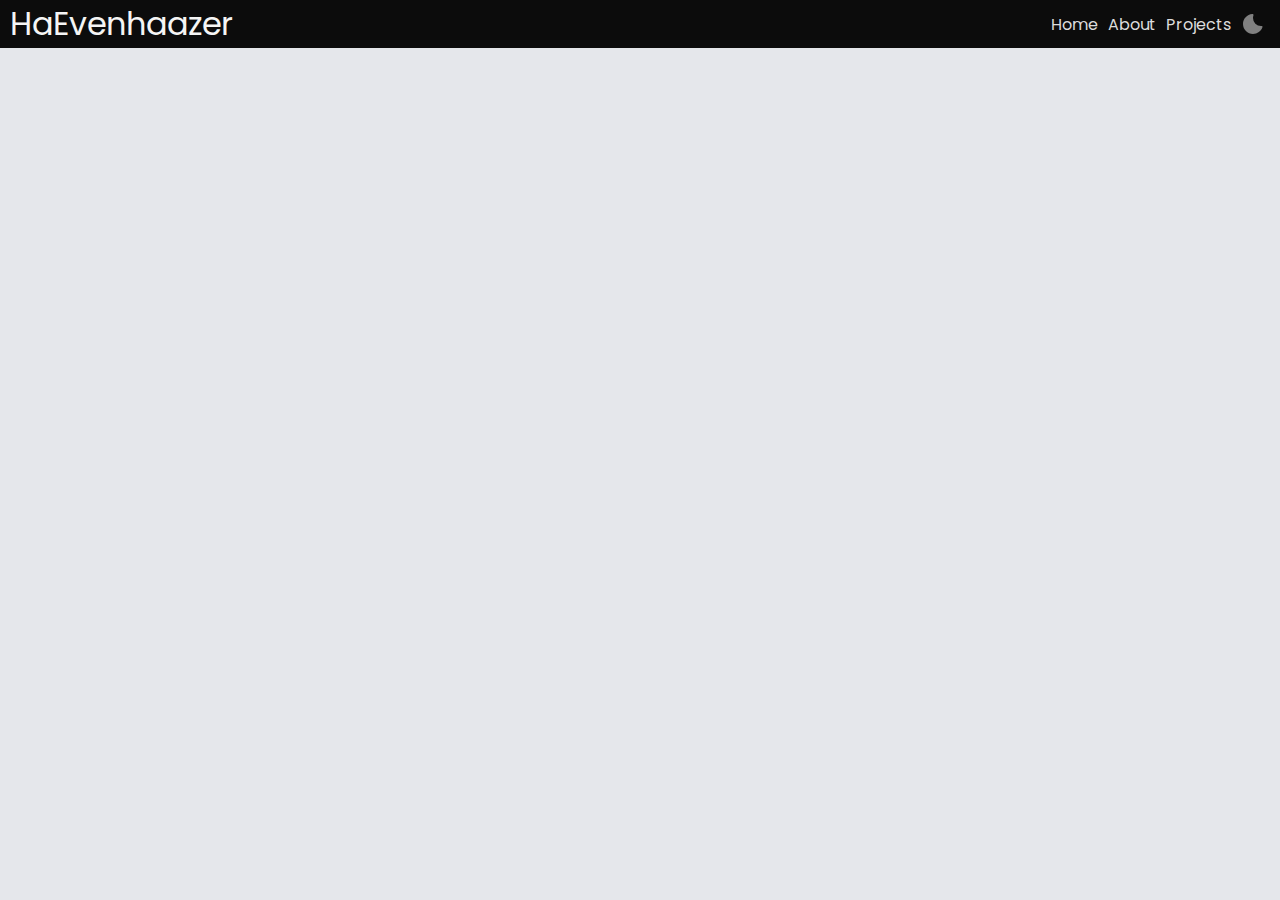
<file: index.html>
<!DOCTYPE HTML>
<html lang="en">

<head>
    <meta charset="UTF-8">
    <meta name="viewport" content="width=device-width, initial-scale=1.0">
    <!-- This makes the current page got to a new page anytime once it loads -->
    <!-- <meta http-equiv="refresh" content="delay_time; URL=new_website_url" /> -->

    <title>Main</title>

    <!-- External -->
    <!-- <link rel="preconnect" href="https://fonts.googleapis.com">
    <link rel="preconnect" href="https://fonts.gstatic.com" crossorigin>
    <link
        href="https://fonts.googleapis.com/css2?family=Poppins:ital,wght@0,100;0,200;0,300;0,400;0,500;0,600;0,700;0,800;0,900;1,100;1,200;1,300;1,400;1,500;1,600;1,700;1,800;1,900&display=swap"
        rel="stylesheet"> -->
    <!-- ################## -->

    <link rel="stylesheet" href="styles/base_style.css">
    <link rel="stylesheet" href="styles/navbar_style.css">
    <link rel="stylesheet" href="styles/main_content_style.css">
    <link rel="stylesheet" href="styles/projects_style.css">

    <!--
        Though they act almost module-like, there's no need
        to add `type="module"` as it requires a server-side
        environment that uses url-based navigation to import the JS
        into other JavaScripts.
        It turns out that to access variables and functions in prior scripts...
        I just have to add them before the scripts that use them like this.
    -->
    <script src="scripts/navbar_items_script.js"></script>
    <script src="scripts/load_templates_script.js" defer></script>
    <script src="scripts/theme_btn_script.js" defer></script>
    <script src="scripts/navbar_btn_script.js" defer></script>
</head>

<!--
        This shows the overview structure of my document
        The templates below will be added to the appropriate DOM
    -->

<body class="lightBG" onresize="topbar_onResize()">

    <div id="topbar_html" class="load-target"></div>

    <div id="main">
        <div id="home_html" class="load-target content_html"></div>
    </div>

    <div id="footbar_html" class="load-target"></div>

</body>

<template id="home-template" class="load-source">
    <div id="home-content">
        <h1>Of Ebenezer</h1>
<h3>HaEvenhaazer</h3>
<p>Welcome to my website, which is about me. I made this website to showcase some projects I have done, and to advertise my skills. There will be far more to come in the future. (This is Markdown btw).
<br><br></p>
<h3>About the Web Site</h3>
<p>Date of creation of this page: Wednesday 5th June 2024. This is the day I created the html generator from markdown in Python and finished making most of the app.</p>
<p>This is however an intermediate site.</p>
<p>Soon, somewhere <b><em>here</b></em> will be a link to my actual Portfolio Website.</p>
<p><br><br></p>
<h3>What to Expect</h3>
<p>This is the kind of thing that is built upon, so its there's much to look forward to from now on.</p>
        <!-- <div class="grid">
                <div class="logo-image">HaEven</div>
                <div class="text" align>
                    
                    
                </div>
            </div> -->
    </div>

</template>

<template id="about-template" class="load-source">
    <div id="about-content">

        <h1>About</h1>
<h3>Overview</h3>
<p>
This static website was created using HTML, CSS, JS, and some Pypy.
It was meant for this Github static website hosting service.
It makes use of a Python script that is pretty robust but not yet OP,
but it works very well, and did not take much time.<br><br>

</p>

<h3>Future Plans</h3>
<p><strong>ELABORATION</strong></p>
<p>The plan as of now is to use this static website to run some JS-based apps we create.
It will also be used to advertise pictures of several other projects I create.<br>
In conclusion, this web site will be built upon in the coming future, God-given.<br><br></p>
<p><em>You're not alone?</em> Yes, It would be very arrogant to say that all I have done is by myself;
From my parents and teachers to my friends, I have been helped on every side, and loved.
It is this love that I've been nourished in that causes me to keep moving forward and grow.</p>

    </div>
</template>

<!-- <template id="projects_list-template" class="load-source">
    <div id="projects_list-content">
        projects_list
    </div>
</template> -->

<template id="topbar_icons-template">

    <!-- //  Sun -->
    <svg id="theme_icon-sun" aria-hidden="true" xmlns="http://www.w3.org/2000/svg" width="24" height="24"
        fill="currentColor" viewBox="0 0 24 24">
        <path fill-rule="evenodd"
            d="M13 3a1 1 0 1 0-2 0v2a1 1 0 1 0 2 0V3ZM6.343 4.929A1 1 0 0 0 4.93 6.343l1.414 1.414a1 1 0 0 0 1.414-1.414L6.343 4.929Zm12.728 1.414a1 1 0 0 0-1.414-1.414l-1.414 1.414a1 1 0 0 0 1.414 1.414l1.414-1.414ZM12 7a5 5 0 1 0 0 10 5 5 0 0 0 0-10Zm-9 4a1 1 0 1 0 0 2h2a1 1 0 1 0 0-2H3Zm16 0a1 1 0 1 0 0 2h2a1 1 0 1 0 0-2h-2ZM7.757 17.657a1 1 0 1 0-1.414-1.414l-1.414 1.414a1 1 0 1 0 1.414 1.414l1.414-1.414Zm9.9-1.414a1 1 0 0 0-1.414 1.414l1.414 1.414a1 1 0 0 0 1.414-1.414l-1.414-1.414ZM13 19a1 1 0 1 0-2 0v2a1 1 0 1 0 2 0v-2Z"
            clip-rule="evenodd" />
    </svg>

    <!-- Moon -->
    <svg id="theme_icon-moon" aria-hidden="true" xmlns="http://www.w3.org/2000/svg" width="24" height="24"
        fill="currentColor" viewBox="0 0 24 24">
        <path fill-rule="evenodd"
            d="M11.675 2.015a.998.998 0 0 0-.403.011C6.09 2.4 2 6.722 2 12c0 5.523 4.477 10 10 10 4.356 0 8.058-2.784 9.43-6.667a1 1 0 0 0-1.02-1.33c-.08.006-.105.005-.127.005h-.001l-.028-.002A5.227 5.227 0 0 0 20 14a8 8 0 0 1-8-8c0-.952.121-1.752.404-2.558a.996.996 0 0 0 .096-.428V3a1 1 0 0 0-.825-.985Z"
            clip-rule="evenodd" />
    </svg>

    <!-- //  top bar Close -->
    <svg id="topbar-close_icon" aria-hidden="true" xmlns="http://www.w3.org/2000/svg" width="24" height="24" fill="none"
        viewBox="0 0 24 24">
        <path stroke="currentColor" stroke-linecap="round" stroke-linejoin="round" stroke-width="2"
            d="M6 18 17.94 6M18 18 6.06 6" />
    </svg>

    <!-- //  Normal top bar button -->
    <svg id="topbar-open_icon" aria-hidden="true" xmlns="http://www.w3.org/2000/svg" width="24" height="24" fill="none"
        viewBox="0 0 24 24">
        <path stroke="currentColor" stroke-linecap="round" stroke-width="2" d="M5 7h14M5 12h14M5 17h10" />
    </svg>

</template>

<template id="topbar-template" class="load-source">
    <div id="topbar-content">
        <div>
            <a id="website_logo" class="topbar flex flex-row">HaEvenhaazer</a>
            <!-- 
                      Navbar ICON for when resizing 
                    open indicates whether the toggle button is clicked.
                    Then open is removed, meaning now, close button is being...
                    displayed.
                -->
            <button id="topbar-btn" class="open hidden" onClick="btn_toggleTopbar()" type="button">

            </button>
        </div>

        <nav id="topbar_nav_item" class="navbar-items">
            <a href="#" class="navbar-item">Home</a>
            <a href="#" class="navbar-item">About</a>
            <a href="#" class="navbar-item">Projects</a>
            <!--
                    Discovered something crazy: nav elements only take links
                    They won't display any other element
                -->
            <a id="theme_btn" onClick="btn_toggleTheme()">
                <!-- //  Moon -->
            </a>
        </nav>
    </div>
</template>

<template id="footbar-template" class="load-source">
    <div id="footbar-content">
        <nav class="navbar-items">
            <a href="#" class="navbar-item">Home</a>
            <a href="#" class="navbar-item">About</a>
            <a href="#" class="navbar-item">Projects</a>
        </nav>

        <!-- Target _blank makes it go to a blank page to load the url -->
        <div id="social_media_links" target="_blank">
            <!-- //  IG -->
            <a href="#">
                <svg id="instagram" aria-hidden="true" xmlns="http://www.w3.org/2000/svg" width="24" height="24"
                    fill="none" viewBox="0 0 24 24">
                    <path fill="currentColor" fill-rule="evenodd"
                        d="M3 8a5 5 0 0 1 5-5h8a5 5 0 0 1 5 5v8a5 5 0 0 1-5 5H8a5 5 0 0 1-5-5V8Zm5-3a3 3 0 0 0-3 3v8a3 3 0 0 0 3 3h8a3 3 0 0 0 3-3V8a3 3 0 0 0-3-3H8Zm7.597 2.214a1 1 0 0 1 1-1h.01a1 1 0 1 1 0 2h-.01a1 1 0 0 1-1-1ZM12 9a3 3 0 1 0 0 6 3 3 0 0 0 0-6Zm-5 3a5 5 0 1 1 10 0 5 5 0 0 1-10 0Z"
                        clip-rule="evenodd" />
                </svg>
            </a>

            <!-- //  LinkedIn   -->
            <a href="https://www.linkedin.com/in/ebenezer-ayo-metibemu-93392626b/" target="_blank">
                <svg id="linkedin" aria-hidden="true" xmlns="http://www.w3.org/2000/svg" width="24" height="24"
                    fill="currentColor" viewBox="0 0 24 24">
                    <path fill-rule="evenodd"
                        d="M12.51 8.796v1.697a3.738 3.738 0 0 1 3.288-1.684c3.455 0 4.202 2.16 4.202 4.97V19.5h-3.2v-5.072c0-1.21-.244-2.766-2.128-2.766-1.827 0-2.139 1.317-2.139 2.676V19.5h-3.19V8.796h3.168ZM7.2 6.106a1.61 1.61 0 0 1-.988 1.483 1.595 1.595 0 0 1-1.743-.348A1.607 1.607 0 0 1 5.6 4.5a1.601 1.601 0 0 1 1.6 1.606Z"
                        clip-rule="evenodd" />
                    <path d="M7.2 8.809H4V19.5h3.2V8.809Z" />
                </svg>
            </a>

        </div>

        <div id="copyright_info">
            <p>©2024 HaEvenhaazer. All rights reserved. Website built myself Using HTML, JS, CSS, and some Python.</p>
        </div>

    </div>
</template>

<!-- All the Projects Here -->
<template id="projects-template" class="load-source">
    <div id="projects-content">
        
            
                <div id="cpp" class="project_category">
            
            </div>
            
            
                <div id="java" class="project_category">
            
            </div>
            
            
                
                <div id="javascript" class="project_category">
            
                <div id="javascript-image_manip" class="project">
                <h2 class="title"> 
   Image Manipulation Project
</h2>

<h3>Briefing</h3>
<p class="briefing">
I use JS Canvas to manipulate pictures of an image to create cool effects!
<br>
Date Started:
</p>

<div id="main_image">
    <img src="data/JAVASCRIPT/image_manip/resources/image_manip_1.png"/>
</div>

<h3>Elaboration</h3>
<p class="elaboration">
An OOP approach was used. A Cell and Effect class were made.
The Cell class was used to render a section of the image's pixels using some cool JS Canvas functions. This way, a grid of these cells was used to display the full image. Then the Effect class, which was used to make the grid was used to manipulate each pixel to cause some effect.
Then later, mouse position was gotten and used to manipulate the position of the pixels. This was used to create the effect.
Many kinds of effects were implemented -- some to spread out the pixels within the mouse's range, and another to draw them in like a sinkhole.
It inspired me to do the same thing with Python. It worked too!
</p>

<h3>References</h3>
<p class="references">
Frank's Laboratory, 'Learn Creative Coding - Image Effects' -- Youtube
</p>
                </div>
                
            </div>
            
            
                
                
                
                
                <div id="python" class="project_category">
            
                <div id="python-flask_web_app" class="project">
                <h2 class="title">  Interactive Flask Web App
</h2>
<h3>Briefing</h3>
<p class="briefing">
A web application with secure user login authentication using password and username, a database to keep store user details, and providing a simple Note service where users can write notes and store them securely on this web app.
<br>
<!-- Date Started:  -->
</p>

<div id="main_image">
    <img src="data/PYTHON/flask_web_app/resources/flask_web_app_res_1.png"/>
</div>

<div id="images">
    <img src="data/PYTHON/flask_web_app/resources/flask_web_app_code_1.png"/>
    <img src="data/PYTHON/flask_web_app/resources/flask_web_app_res_2.png"/>
    <img src="data/PYTHON/flask_web_app/resources/flask_web_app_res_3.png"/>
    <img src="data/PYTHON/flask_web_app/resources/flask_web_app_res_4.png"/>
</div>

<h3>Elaboration</h3>
<p class="elaboration">
It involved the use of Flask and Flask-SQLAlchemy to produce the functionality of a cloud-oriented web app where every user has their own space and data on the app. The cliet's data is served to them by the server-side of the app, which is the same place where user authentication is done. Users can create as many accounts as they want and access the Note creating service. They can create notes, edit them, and delete them.
The UI provides responses that make interaction livelier, such as pop-up messages to show when a user has logged in or logged out, or when a note has been added.
Passwords and user information are stored securely on a database that contains hashed data so it cannot be read from the server-side. I use pbkdf2 hashing, which uses SHA-256 repeatedly, with salting, to make the hashing more secure.
<br>
From this project I became even better versed with the Flask module; I implement the use of blueprints to separate different functionality into their own separate server-side Python scripts; the Blueprints can have their own endpoints, and even their own url prefix or domain begore accessing their endpoints.
<br>
I also create the database models to represent a User and a Note object. SQLAlchemy makes querying easier and more robust, effectively preventing SQL injections because of how it queries the database using Python.
</p>

<h3>References</h3>
<p class="references">
    Tech With Tim, "Python Website Full Tutorial - Flask, Aunthentication, Databases"
</p>
                </div>
                
                <div id="python-fullstack_web_app" class="project">
                <h2 class="title">  Full-Stack Web App
</h2>
<h3>Briefing</h3>
<p class="briefing">
This is a web-based full-stack web application that completely separates the client-side from the server-side.
It is an app that simulates keeping track of information called 'Contacts'. Contacts' information consist of a First name, last name, and email.
This app demonstrates a scenario, for example, that companies use to keep track of employees.
<br>
<!-- Date Started:  -->
</p>

<div id="main_image">
    <img src="data/PYTHON/fullstack_web_app/resources/fullstack_app_res_1.png"/>
</div>

<div id="images">
    <img src="data/PYTHON/fullstack_web_app/resources/fullstack_app_code_1.png"/>
    <img src="data/PYTHON/fullstack_web_app/resources/fullstack_app_res_2.png"/>
    <img src="data/PYTHON/fullstack_web_app/resources/fullstack_app_code_2.png"/>
    <img src="data/PYTHON/fullstack_web_app/resources/fullstack_app_res_3.png"/>
</div>

<h3>Elaboration</h3>
<p class="elaboration">
    Unlike my previous projects that used the Flask API to modify the frontend before serving, this app demonstrates how the server-side is used strictly to receive requests, receive data and process it, and then serve it to frontend JavaScript, while the modifying of the information the client sees is done by the JavaScript.
    It uses NodeJS, hence the client-side is run from its own server entry point, while the server-side also has its own.
    Because the serve-side needs to communicate across the different domains, I disable the CORS restriction using the Python CORS module.
    This app enables one to add new Contacts, update them and delete them.
</p>

<h3>References</h3>
<p class="references">
    Tech With Tim on Youtube, "Python + JS Full Stack App Tutorial"
</p>
                </div>
                
                <div id="python-image_manip" class="project">
                <h2 class="title"> Image Manipulation Project
</h2>

<h3>Briefing</h3>
<p class="briefing">
I use Python Pygame to manipulate pictures of an image to create cool effects!.
<br>
Date Started: 
</p>

<div id="main_image">
    <img src="data/PYTHON/image_manip/resources/image_manip_res_3.png"/>
</div>

<div id="images">
    <img src="data/PYTHON/image_manip/resources/image_manip_res_1.png"/>
    <img src="data/PYTHON/image_manip/resources/image_manip_code_1.png"/>
    <img src="data/PYTHON/image_manip/resources/image_manip_res_2.png"/>
    <img src="data/PYTHON/image_manip/resources/image_manip_code_2.png"/>
</div>

<h3>Elaboration</h3>
<p class="elaboration">
I did this to exactly replicate that done in Javascript.
It was more difficult as most of the funcitons provided by JS Canvas were not available in Pygame, so I had to create them myself.
It involved reading the pixels of the image after loading it, then determining the stride.
Then I folloqwed the OOP approavh of using a CELL class with a Pygame Surface object used to store pixels to be displayed on the screen.
The Cell class was used to render a section of the image's pixels using some cool JS Canvas functions. This way, a grid of these cells was used to display the full image. Then the Effect class, which was used to make the grid was used to manipulate each pixel to cause some effect.
Then later, mouse position was gotten and used to manipulate the position of the pixels. This was used to create the effect.
Many kinds of effects were implemented -- some to spread out the pixels within the mouse's range, and another to draw them in like a sinkhole.
</p>

<h3>References</h3>
<p class="references">
Frank's Laboratory, 'Learn Creative Coding - Image Effects' -- Youtube
</p>
                </div>
                
                <div id="python-web_chat_app" class="project">
                <h2 class="title">  Live Chatroom App
</h2>
<h3>Briefing</h3>
<p class="briefing">
A web application requiring no authentication and enabling live communication with sockets-io, and a simple chatting UI that involves generating rooms with random ids that clients can connect to, all hosted by a single server.
<br>
<!-- Date Started:  -->
</p>

<div id="main_image">
    <img src="data/PYTHON/web_chat_app/resources/web_chat_app_res_1.png"/>
</div>

<div id="images">
    <img src="data/PYTHON/web_chat_app/resources/web_chat_app_code_1.png"/>
    <img src="data/PYTHON/web_chat_app/resources/web_chat_app_res_2.png"/>
    <img src="data/PYTHON/web_chat_app/resources/web_chat_app_code_2.png"/>
    <img src="data/PYTHON/web_chat_app/resources/web_chat_app_res_3.png"/>
</div>

<h3>Elaboration</h3>
<p class="elaboration">
It involved the use of Flask, SocketIO, and random room code generation, to produce a  web app that is resembles popular learning interactive platforms such as Nearpod or Kahoot, requiring no password or authentication apart from your desired name and the room code to create it. Or to join an already existing room. This project gives more emphasis to the use of Flask SocketIO to enable live communication between clients, rather than full UI functionality.
</p>

<h3>References</h3>
<p class="references">
    Tech With Tim, "Python Live Chat Room Tutorial using Flask & SocketIO"
</p>
                </div>
                
            </div>
            
    </div>
</template>

</html>
</file>
<file: styles/base_style.css>
/**
    Date: thurs-6-June-2024.
    
*/
/*
    The below was slower; when I refreshed, th fallback font
    is displayed before finally loading the below
    imported font.
    So to speed it up, I put it in the html.
    Note how in the html it has `rel="preconnect"`.
    This makes the browser treat it as high priority.
    But here, i do something that removes the need for
    using html to load the font.
    I use `@font-face`.
*/
@import url('https://fonts.googleapis.com/css2?family=Poppins:ital,wght@0,100;0,200;0,300;0,400;0,500;0,600;0,700;0,800;0,900;1,100;1,200;1,300;1,400;1,500;1,600;1,700;1,800;1,900&display=swap');


@font-face {
    font-family: 'Your Font';
    src: url('your-font.woff2') format('woff2');
    /* Swap: fallback font displays immediately until custom font loads 
    completely */
    font-display: swap;
    /* The browser waits for a short period for the custom font to load
        If it doesn't, fallback is displayed*/
    font-display: block;
    /* Like `swap` but has a longer block period before falling back */
    font-display: fallback;
    /* gives browser liberty to decide on best option based on user preferences
    and network conditions */
    font-display: optional;
}


:root{
    --borderColor1: #e5e7eb;
    --borderColor2: #ddd;

    --fontWeightParagraph: 400;
    --fontWeightSubheading: 500;
}

p
{
    font-weight: var(--fontWeightParagraph);
}

h3
{
    font-weight: var(--fontWeightSubheading);
}

.lightBG
{
    --bg-opacity: 1;
    --bgColorMain: rgb(229 231 235 / var(--bg-opacity));
    --bgColorRel1: rgb(244 244 245 / var(--bg-opacity));
    --bgColorRel2: rgb(212 220 216 / var(--bg-opacity));
    --fontColor1: black;
    --fontColor2: #111;
    --borderColor1: #e5e7eb;
    --borderColor2: #ddd;
    --iconColor: lavender;
    --iconBorder: lightgray;
    /* --listItemBGCol: lavender; */

}

.darkBG
{
    --bg-opacity: 1;
    --bgColorMain: rgb(25 28 30 / var(--bg-opacity));
    --bgColorRel1: rgb(35 37 39 / var(--bg-opacity));
    --bgColorRel2: rgb(34 36 38 / var(--bg-opacity));
    --fontColor1: whitesmoke;
    --fontColor2: gainsboro;
    --borderColor1: #232333;
    --borderColor2: #232323;
    --iconColor: beige;
    --iconBorder: ivory;
    /* --listItemBGCol: ; */
}

/*
    This makes the navbars and others take the complete
    width and height of screen.
*/
*
{
    margin: 0px;
    padding: 0px;
    transition: 0.25s;
}

body
{
    font-family: "Poppins", sans-serif;
    background-color: var(--bgColorMain);
    color: var(--fontColor1);
    /* color: i; */
    /* color: var(--fontColor1); */
}
</file>
<file: styles/navbar_style.css>
:root
{
    --navbarBGColor: rgb(12, 12, 12);
    --navFontColor1: silver;
    --navFontColor2: gainsboro;
    --navFontColor3: whitesmoke;
    --navFontColor4: darkgrey;
}


.navbar-items
{
    list-style:none;
    overflow:hidden;
}
#topbar_html
{
    padding: 0px;
    margin: 0px;
    width: 100%;

    background-color: var(--navbarBGColor);
    color: var(--navFontColor2);
    /* border: 3px solid pink; */
}



#topbar_html #topbar-content
{
    display: flex;
    flex-direction: row;
    /* border: 2px solid yellow; */
    justify-content: space-between;
    padding: 0px;
    margin: 0px;

}

#topbar_html #topbar-content div
{
    /* border: 3px solid red; */
    display: flex;
    flex-direction:row;
    justify-content: space-between;
    
    width: 35%;
}
#topbar_html #topbar-content a
{
    cursor: pointer;
}

/*  When class *resized* is defined */
#topbar_html #topbar-content.resized
{
    display: grid;
    grid-template-columns: repeat(1, 1fr);
}

/*  When class *resized* is defined */
#topbar_html #topbar-content.resized div
{
    width: 100%;
}

#topbar_html #topbar-content div
{
    font-size: 2rem;
}

#topbar_html #topbar-content div :nth-child(n)
{
    margin: auto 10px;
}
#topbar_html #topbar-content div a
{
    color: var(--navFontColor3);
    transition: 0.5s;
}

#topbar_html #topbar-content div a:hover
{
    color: var(--navFontColor4)
}
#topbar_html #topbar-content div #topbar-btn
{
    border: none;
    background-color: var(--navbarBGColor);
    color: var(--navFontColor2);
    /* width: 55%; */
    /* align-items: center; */
    cursor: pointer;
}
#topbar_html #topbar-content div #topbar-btn svg
{
    /* width: 100%; */
    padding: auto;
}

#topbar_html #topbar-content div button.hidden
{
    visibility: hidden;
}

#topbar_html #topbar-content nav
{
    display: flex;
    flex-direction:row;
    justify-content: space-between;
    margin: auto 10px;
}

#topbar_html #topbar-content nav :nth-child(n)
{
    /* margin: auto 10px; */
    /* padding: 0px; */
    margin: auto 5px;
    /* padding: auto; */
}

/* When class *resized* is defined*/
#topbar_html #topbar-content.resized nav
{
    /* border: 2px solid blue; */
    margin: 0px;
    padding: 0px;
    display: grid;
    grid-template-columns: repeat(1, 1fr);
}
#topbar_html #topbar-content.resized nav :nth-child(n)
{
    /* border: 2px solid green; */

    /* margin: 10px; */
    margin: 0px;
    padding: auto;
}



#topbar_html #topbar-content nav a
{
    /* border: 4px solid var(--navFontColor1); */
    color: var(--navFontColor2);
    background-color: var(--navbarBGColor);
    
    text-decoration: none;
    font-size: 1rem;
}

#topbar_html #topbar-content nav a:hover
{
    color: var(--navFontColor4);
    /* border: 4px solid var(--iconBorder); */
    background-color: var(--iconColor);
}



#topbar_html #topbar-content nav #theme_btn
{
    background-color: var(--navbarBGColor);
    color: grey;
    /* border: 4px solid var(--navFontColor1); */
    /* border: 2px solid red; */

    /* BOTH WORK! */

    /* SOL 1 */
    /* display: flex; */
    /* align-items: center; */

    /* SOL 2 */
    display: grid;
    place-items: center;

    
}

#topbar_html #topbar-content nav #theme_btn svg
{
    /* SOL 1 */
    /* margin: 0px auto; */

    /* SOL 2 */
    margin: 0;
}

#topbar_html #topbar-content nav #theme_btn:hover
{
    /* border: 4px solid var(--iconBorder); */
    background-color: var(--iconColor);
}


/* ################################################### */



/* ______________________Foot bar____________________________*/
#footbar_html
{
    margin: 0px;
    padding: 0px;

    background-color: var(--navbarBGColor);
    color: var(--navFontColor1);

    width: 100%;
}

#footbar_html #footbar-content
{
    display: grid;
    grid-template-rows: repeat(4, 1fr);
    
    text-align: center;
    font-size: large;
    
    margin: auto;
    padding: auto;
    width: 100%;
}
#footbar_html #footbar-content :nth-child(n)
{
    align-items: center;
    justify-content: center;

}
#footbar_html #footbar-content a
{
    color: var(--navFontColor1);
    text-decoration: none;

    margin: 10px 20px;
}
#footbar_html #footbar-content a:hover
{
    color: var(--navFontColor3);
    text-decoration: overline;
}

#footbar_html #footbar-content .navbar-items
{
    /* border: 2px solid yellow; */
    display: flex;
    flex-direction: row;
}

#footbar_html #footbar-content .navbar-items a
{

}
/* #footbar_html #footbar-content .navbar-items a:hover
{
    color: var(--navFontColor3);
} */

#footbar_html #footbar-content #social_media_links
{
    /* border: 3px solid red; */
    display: flex;
    flex-direction: row;
}

/* #footbar_html #footbar-content #social_media_links a
{
    
}
#footbar_html #footbar-content #social_media_links a:hover
{

} */

/* #footbar_html #footbar-content #copyright_info
{
    
} */
</file>
<file: styles/main_content_style.css>
#main
{
    padding:0px;
    margin: 0px;
}

h1, h2{
    text-align: center;
}
#main .content_html
{
    padding: 0%;

    margin: 0px;
}

#main .content_html :nth-child(n)
{
    /* padding: auto;*/
    /* border: 2px solid blue; */
    /* margin: auto; */
}


#main h1, #main h2, #main h3
{
    margin: 1.5%;
}

#main p
{
    /* font-size: 0.5rem; */
    margin: 1.5%;
}
</file>
<file: styles/projects_style.css>
/* 
    Dates: Fri-7-June-2024, sun-9-June-2024
*/

/*  ############################# */
/*      For the Projects List     */
/*  ############################# */
#projects-content{
    margin:auto;
    
    /* border: 2px solid red; */
}

#projects-content .project_details:nth-child(n)
{
    background-color: var(--bgColorMain);
}

#projects-content .project_details:nth-child(2n)
{
    background-color: var(--bgColorRel2);
}

/* #projects-content h2 */
#projects-content h2
{
    text-align: left;
    /* border: 2px solid royalblue; */
}

#projects-content p
{
    padding: 0 1.2%;
    /* text-decoration: none; */
    /* border: 2px solid saddlebrown; */
}

#projects-content div{
    /* margin: auto; */
    padding: auto;
}

#projects-content img{
    width: 95%;
}
    
/* Polaroid-Like */
#projects-content .Project
{
    box-shadow: 0 4px 8px 0 rgba(0, 0, 0, 0.2),
    0 6px 20px 0 rgba(0, 0, 0, 0.19);
    transition: .65s;
}

/* For Hover Effects */
#projects-content img:hover
{
    opacity: 0.75;
    /* filter:saturate(7);
    filter:sepia(7); */
    filter:drop-shadow(5px 5px 15px maroon);
}


/* Make every div have grid display */
#projects-content div.projects_list
{
    display: grid;
    grid-template-columns: repeat(4 ,1fr);
}
#projects-content div.projects_list div:nth-child(n)
{
    background-color: var(--bgColorRel1);
}

#projects-content div.projects_list div:nth-child(2n)
{
    background-color: var(--bgColorRel2);        
}
/* For every project in the grid */
#projects-content div.projects_list div
{
    margin: 2.5%;
    padding: 1.5%;
    text-align: center;
    
    /* border: 2px solid purple; */
}


/*  ################################## */
/*    For the Each Project's Details   */
/*  ################################## */

#project-content
{
    
}


/* For Relative Colouring */
/* #project-content p:nth-child(n)
{
    background-color: var(--bgColorRel1);
}
#project-content p:nth-child(2n)
{
    background-color: var(--bgColorMain);
} */


#project-content h2
{
    text-align: center;
    margin: 0.25%;
}

#project-content h3
{
    font-weight: var(--fontWeightSubheading);
}


#project-content div{
    margin: auto;
}


#project-content div#images
{
    display: grid;
    grid-template-columns: repeat(2 ,1fr);
    justify-items: center;
    gap: 0.25%;
}

#project-content #main_image
{
    text-align: center;
}

#project-content div#main_image img
{
    width: 90%;
    /* padding: auto; */
}


#project-content div#images img
{
    width: 95%;
}
</file>
